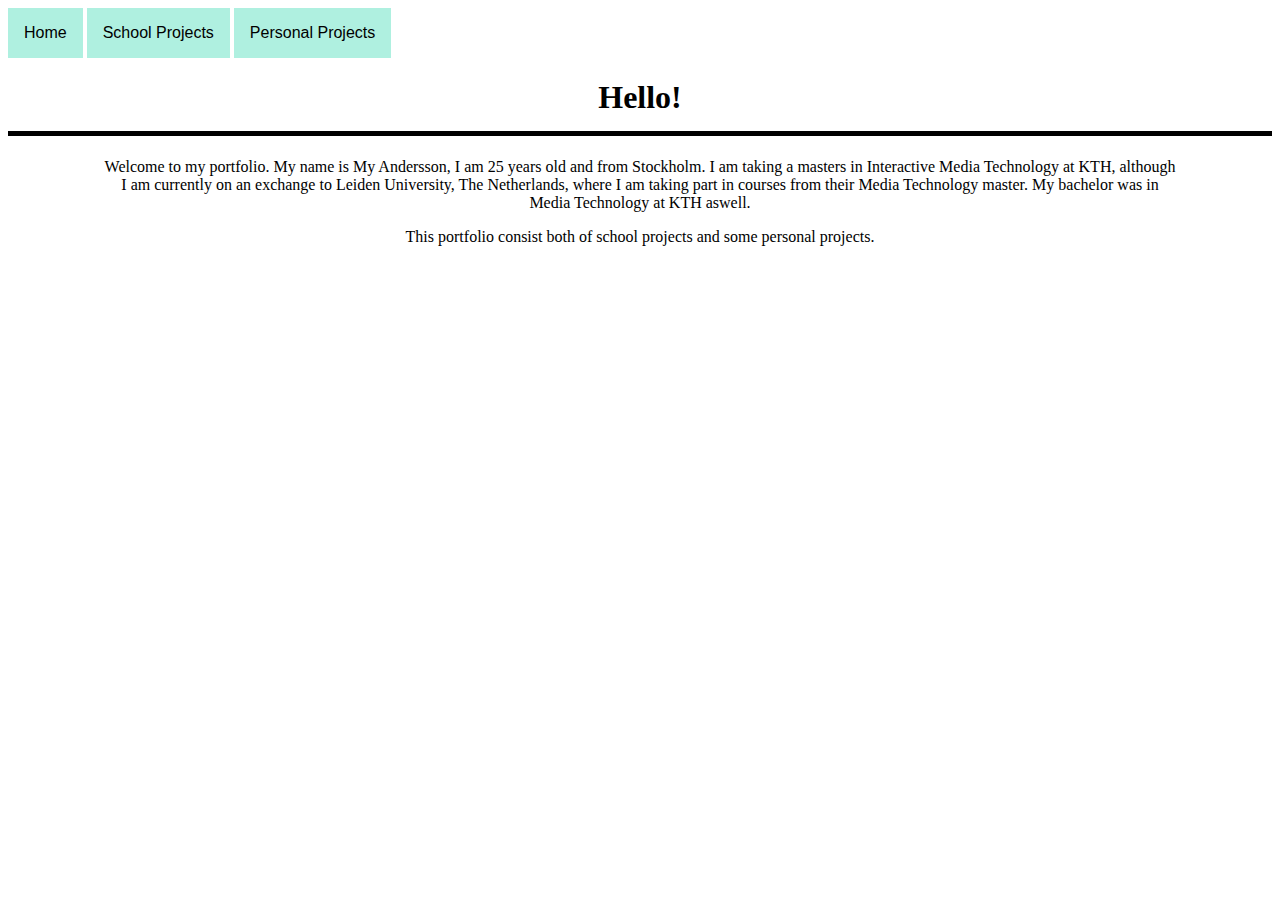
<file: index.html>
<!DOCTYPE html>
<html lang="en">
  <head>
    <meta charset="UTF-8">
    <meta name="viewport" content="width=device-width, initial-scale=1.0">
    <meta http-equiv="X-UA-Compatible" content="ie=edge">
    <link rel="stylesheet" href="Portfolio.css">
    <title>Portfolio - My Andersson</title>
  </head>
  <body>
    <nav>
      <div class="dropdown">
        <a href="./index.html"><button class="dropbtn">Home</button></a>
         
       </div>
      <div class="dropdown">
        <button class="dropbtn">School Projects</button>
        <div class="dropdown-content">
          <a href="./DogGo.html">DogGo</a>
          <a href="./HowToSaveALife.html">How to...</a>
        </div>
      </div>
      <div class="dropdown">
        <button class="dropbtn">Personal Projects</button>
        <div class="dropdown-content">
          <a href="./Photography.html">Photography</a>
          <a href="./Illustrations.html">Illustrations</a>
        </div>
      </div>
    </nav>
    <main>
        <h1 class="main_header">Hello!</h1>  
        <div class="main_div">
        <p>Welcome to my portfolio. My name is My Andersson, I am 25 years old and from Stockholm. I am taking a masters in Interactive Media Technology at KTH, although I am currently on an exchange to Leiden University, The Netherlands, where I am taking part in courses from their Media Technology master. My bachelor was in Media Technology at KTH aswell.</p>
        <p>This portfolio consist both of school projects and some personal projects.</p>
        </div>
    </main>
  </body>
</html>
</file>
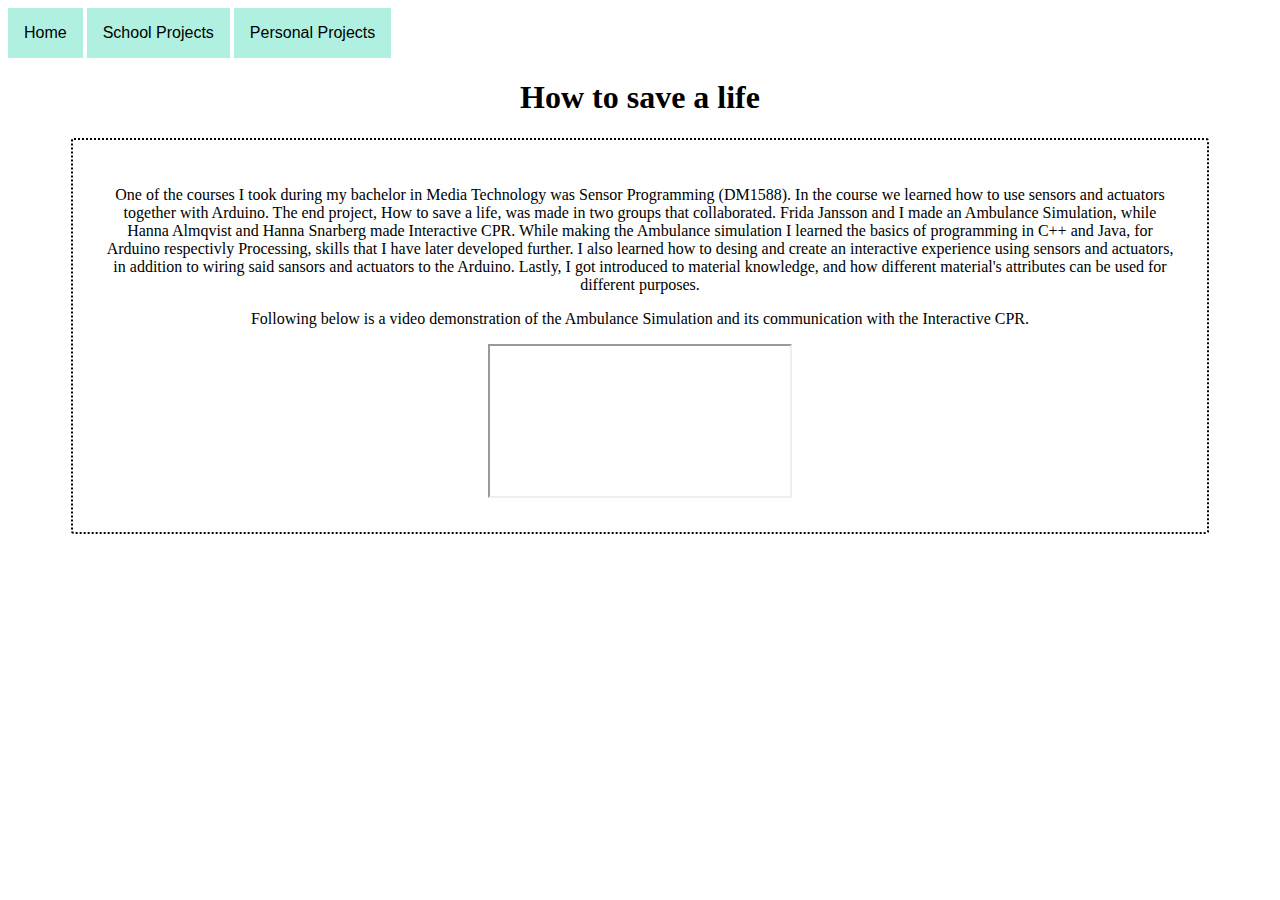
<file: HowToSaveALife.html>
<!DOCTYPE html>
<html lang="en">
  <head>
    <meta charset="UTF-8">
    <meta name="viewport" content="width=device-width, initial-scale=1.0">
    <meta http-equiv="X-UA-Compatible" content="ie=edge">
    <link rel="stylesheet" href="Portfolio.css">
    <title>Portfolio - My Andersson</title>
  </head>
  <body>
    <nav>
        <div class="dropdown">
            <a href="./index.html"><button class="dropbtn">Home</button></a>
             
           </div>
        <div class="dropdown">
          <button class="dropbtn">School Projects</button>
          <div class="dropdown-content">
            <a href="./DogGo.html">DogGo</a>
            <a href="./HowToSaveALife.html">How to...</a>
          </div>
        </div>
        <div class="dropdown">
          <button class="dropbtn">Personal Projects</button>
          <div class="dropdown-content">
            <a href="./Photography.html">Photography</a>
            <a href="./Illustrations.html">Illustrations</a>
          </div>
        </div>
      </nav>
    <main>
        
        <h1 class="project_header">How to save a life</h1> 
        <div class="project_div">
        <p>One of the courses I took during my bachelor in Media Technology was Sensor Programming (DM1588). In the course we learned how to use sensors and actuators together with Arduino. The end project, How to save a life, was made in two groups that collaborated. Frida Jansson and I made an Ambulance Simulation, while Hanna Almqvist and Hanna Snarberg made Interactive CPR. While making the Ambulance simulation I learned the basics of programming in C++ and Java, for Arduino respectivly Processing, skills that I have later developed further. I also learned how to desing and create an interactive experience using sensors and actuators, in addition to wiring said sansors and actuators to the Arduino. Lastly, I got introduced to material knowledge, and how different material's attributes can be used for different purposes.</p>
        <p>Following below is a video demonstration of the Ambulance Simulation and its communication with the Interactive CPR.</p>
        <iframe src="https://drive.google.com/file/d/1o11IMi4yHxzV2RjqA2q37R9jBZNLRk3p/preview" width="auto" height="100%" allow="autoplay"></iframe>
        </div>
    </main>
  </body>
</html>
</file>
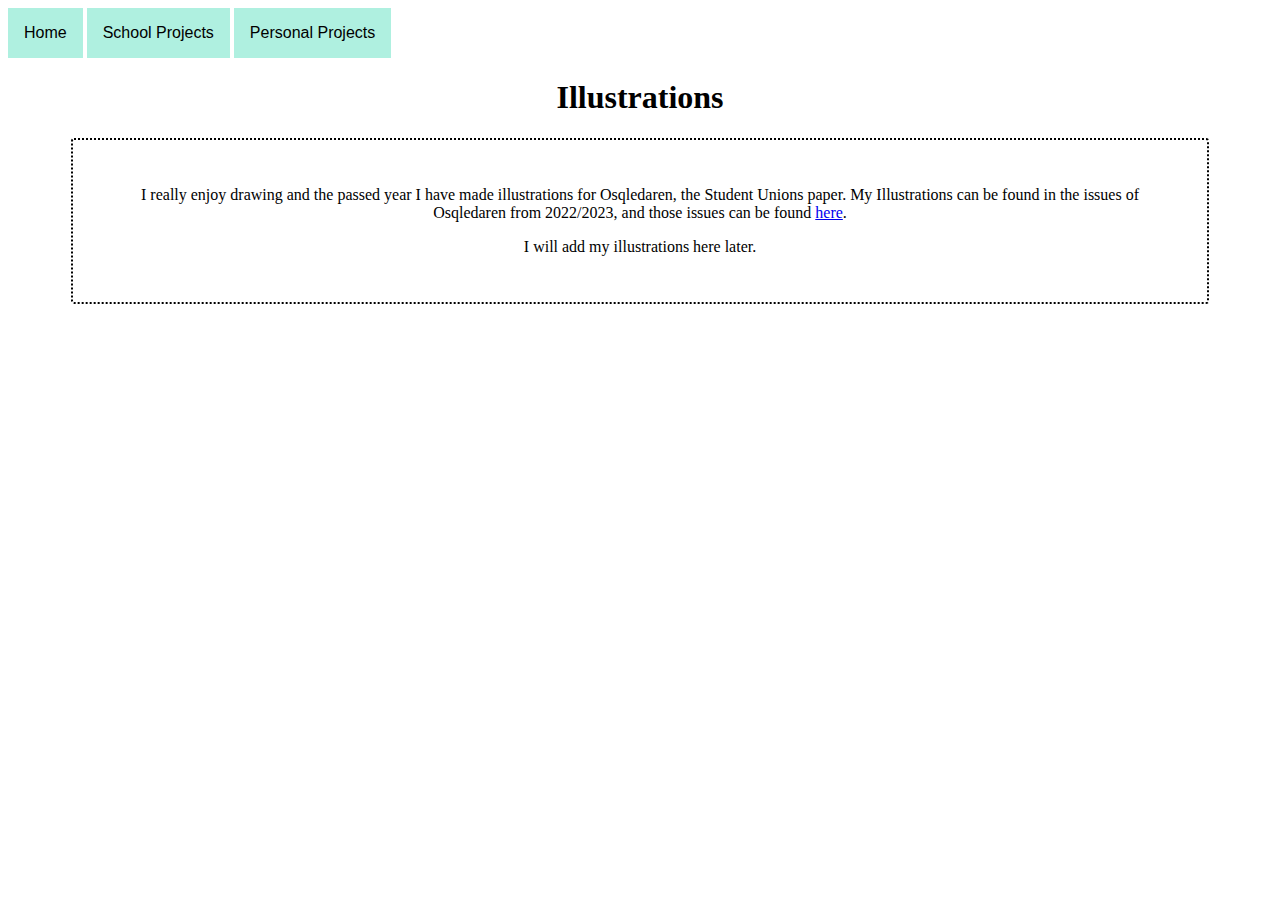
<file: Illustrations.html>
<!DOCTYPE html>
<html lang="en">
  <head>
    <meta charset="UTF-8">
    <meta name="viewport" content="width=device-width, initial-scale=1.0">
    <meta http-equiv="X-UA-Compatible" content="ie=edge">
    <link rel="stylesheet" href="Portfolio.css">
    <title>Portfolio - My Andersson</title>
  </head>
  <body>
    <nav>
        <div class="dropdown">
            <a href="./index.html"><button class="dropbtn">Home</button></a>
             
           </div>
        <div class="dropdown">
          <button class="dropbtn">School Projects</button>
          <div class="dropdown-content">
            <a href="./DogGo.html">DogGo</a>
            <a href="./HowToSaveALife.html">How to...</a>
          </div>
        </div>
        <div class="dropdown">
          <button class="dropbtn">Personal Projects</button>
          <div class="dropdown-content">
            <a href="./Photography.html">Photography</a>
            <a href="./Illustrations.html">Illustrations</a>
          </div>
        </div>
      </nav>
    <main>
        <h1 class="project_header">Illustrations</h1>  
        <div class="project_div">
        <p>I really enjoy drawing and the passed year I have made illustrations for Osqledaren, the Student Unions paper. My Illustrations can be found in the issues of Osqledaren from 2022/2023, and those issues can be found <a href="https://issuu.com/osqledaren">here</a>.</p>
        <p>I will add my illustrations here later.</p>
        </div>
    </main>
  </body>
</html>
</file>
<file: Portfolio.css>
.main_header {
    border-bottom: 5px solid black;
    padding-bottom: 15px;
    text-align: center;
}

.main_div {
    text-align: center;
    margin-left: 7.5%;
    margin-right: 7.5%;
}

.project_header {
    text-align: center;
}

.project_div {
    padding: 30px;
    text-align: center;
    border: 2px dotted black;
    border-radius: 3px;
    margin-left: 5%;
    margin-right: 5%;
}





/* BELOW IS FROM https://www.w3schools.com/css/css_dropdowns.asp WITH MINOR CHANGES*/
/* Dropdown Button */
.dropbtn {
    background-color: rgb(175, 240, 224);
    color: black;
    padding: 16px;
    font-size: 16px;
    border: none;
  }
  
  /* The container <div> - needed to position the dropdown content */
  .dropdown {
    position: relative;
    display: inline-block;
  }
  
  /* Dropdown Content (Hidden by Default) */
  .dropdown-content {
    display: none;
    position: absolute;
    background-color: #f1f1f1;
    min-width: 160px;
    box-shadow: 0px 8px 16px 0px rgba(0,0,0,0.2);
    z-index: 1;
  }
  
  /* Links inside the dropdown */
  .dropdown-content a {
    color: black;
    padding: 12px 16px;
    text-decoration: none;
    display: block;
  }
  
  /* Change color of dropdown links on hover */
  .dropdown-content a:hover {background-color: #edecec;}
  
  /* Show the dropdown menu on hover */
  .dropdown:hover .dropdown-content {display: block;}
  
  /* Change the background color of the dropdown button when the dropdown content is shown */
  .dropdown:hover .dropbtn {background-color: rgb(134, 236, 210);}



/* BELOW THIS IS FROM https://www.w3schools.com/howto/howto_css_image_gallery_scroll.asp WITH MINOR*/
div.scroll-container {
    background-color: rgb(175, 240, 224);
    overflow: auto;
    white-space: nowrap;
    padding: 5px;
  }
  
  div.scroll-container img {
    padding: 5px;
  }
</file>
